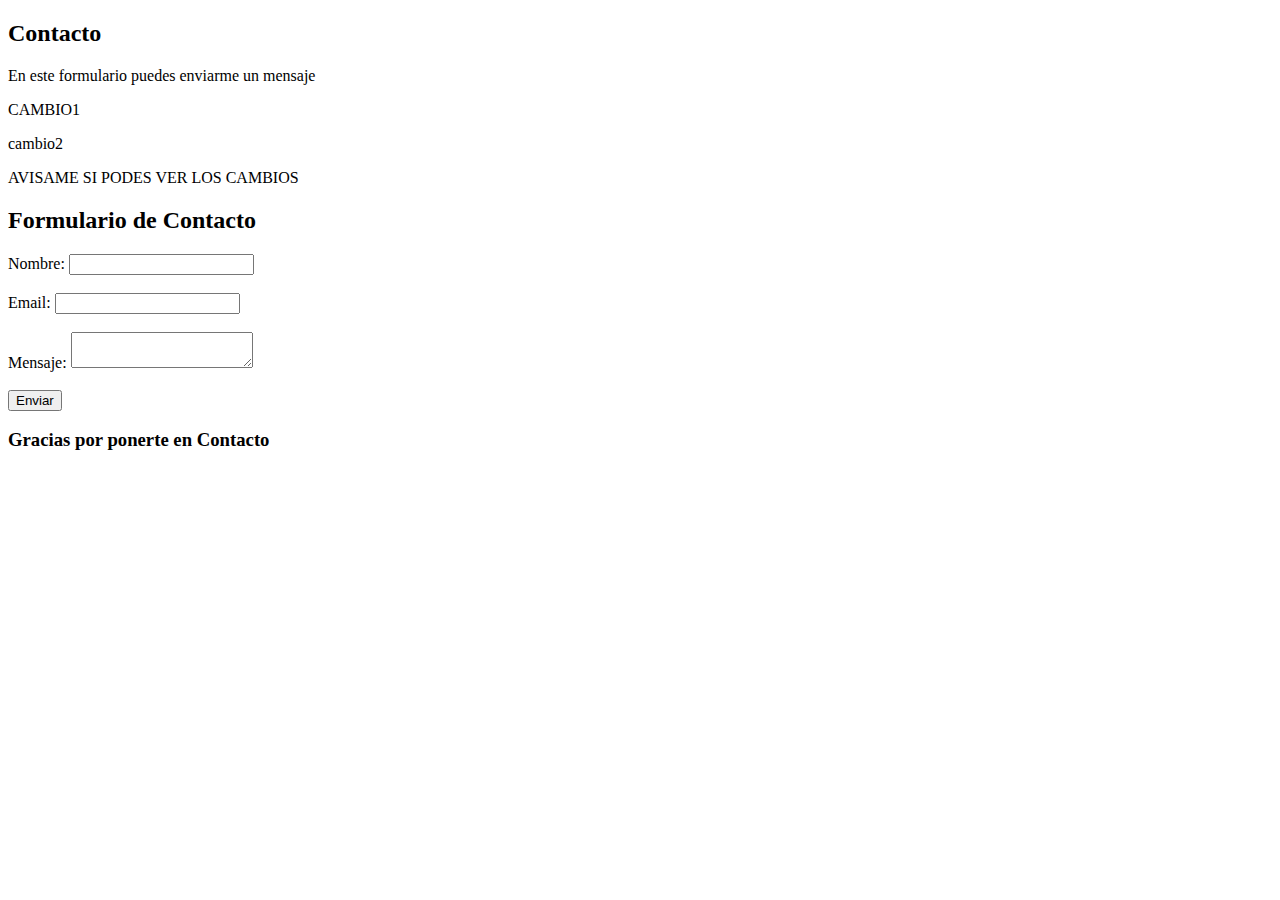
<file: contacto.html>
<!DOCTYPE html>
<html>
<head>
  <title>Formulario de Contacto</title>
</head>
<body>
    <h2>Contacto</h2>
  
  <P>
    En este formulario puedes enviarme un mensaje
  </P>
<p>CAMBIO1</p>
<p>cambio2</p>
<p>AVISAME SI PODES VER LOS CAMBIOS</p>


  <h2>Formulario de Contacto</h2> 
  <form action="procesar_formulario.php" method="POST">
    <label for="nombre">Nombre:</label>
    <input type="text" id="nombre" name="nombre" required><br><br>

    <label for="email">Email:</label>
    <input type="email" id="email" name="email" required><br><br>

    <label for="mensaje">Mensaje:</label>
    <textarea id="mensaje" name="mensaje" required></textarea><br><br>

    <input type="submit" value="Enviar">
  </form>
  <h3>Gracias por ponerte en Contacto
  </h3>
</body>
</html>
</file>
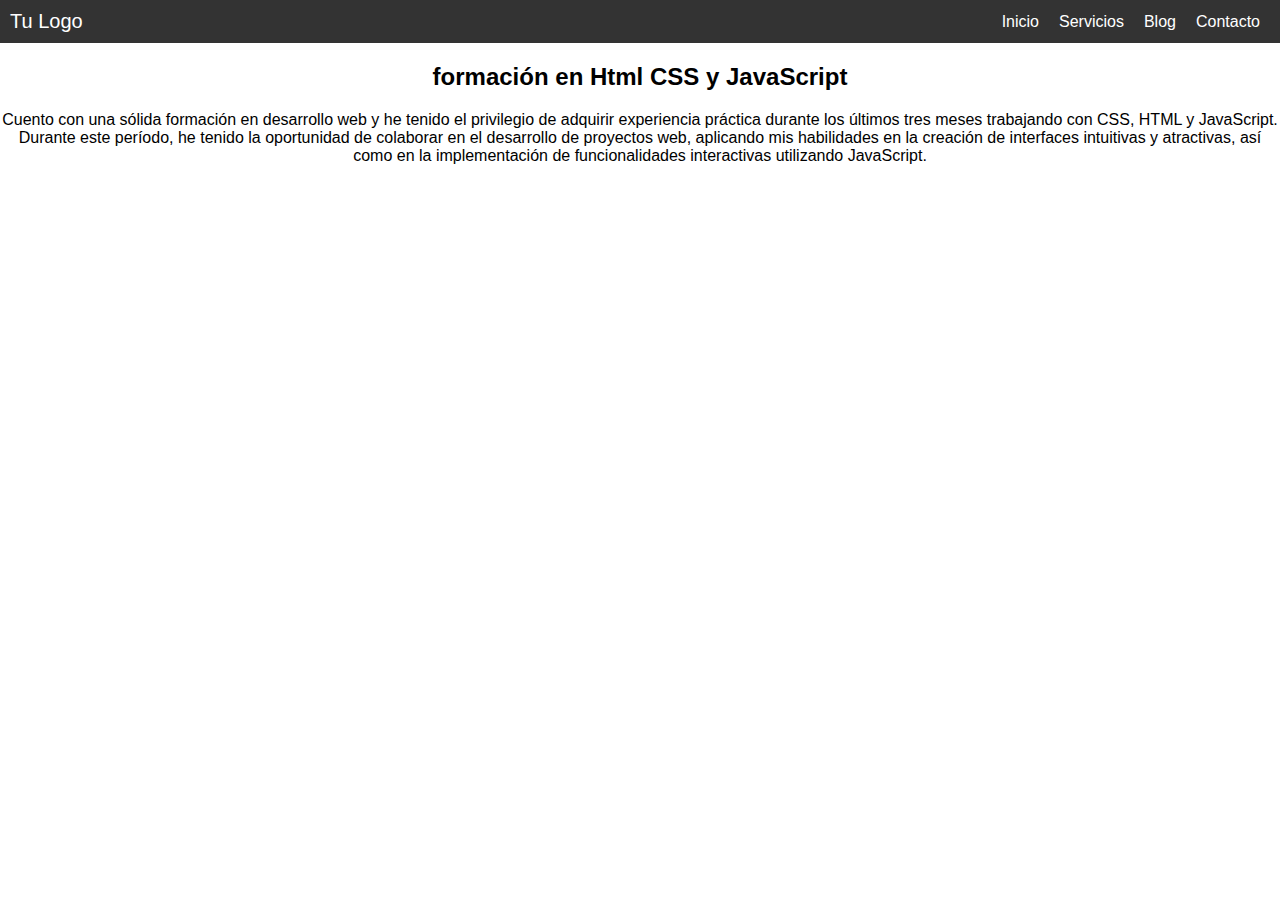
<file: slideer.html>
<!DOCTYPE html>
<html lang="en">
<head>
  <meta charset="UTF-8">
  <meta name="viewport" content="width=device-width, initial-scale=1.0">
  <title>Document</title>
  <link rel="stylesheet" href="sliiider.css">
</head>
<body>
  <nav>
    <div class="logo">
        <a href="#">Tu Logo</a>
    </div>
    <div class="menu">
        <ul>
            <li><a href="slideer.html">Inicio</a></li>
            <li><a href="servicios.html">Servicios</a></li>
            <li><a href="blog.html">Blog</a></li>
            <li><a href="contacto.html">Contacto</a></li>
        </ul>
    </div>
    <div class="toggle" onclick="toggleMenu();">menu</div>
</nav>
  <div class="slider-container">
    <div class="slide">
      <h2>formación en Html CSS y JavaScript</h2>
      <p>Cuento con una sólida formación en desarrollo web y he tenido el privilegio de adquirir experiencia práctica durante los últimos tres meses
         trabajando con CSS, HTML y JavaScript. Durante este período, he tenido la oportunidad de colaborar en el desarrollo de proyectos web, 
         aplicando mis habilidades en la creación de interfaces intuitivas y atractivas, así como en la implementación
          de funcionalidades interactivas utilizando JavaScript.</p>
    </div>
    
    <div class="slide">
      <h2>Html</h2>
      <p>En cuanto a HTML, he utilizado esta tecnología para construir la estructura y el esqueleto de las páginas web.
         Estoy familiarizado/a con las etiquetas y elementos principales, así como con la semántica HTML5,
         lo que me permite crear contenido accesible y correctamente estructurado.</p>
    </div>
    
    <div class="slide">
      <h2>En Cuanto a Mi</h2>
      <p>Soy una persona altamente motivada, con habilidades de resolución de problemas y capacidad para trabajar en equipo. Mi pasión por el desarrollo web y
         mi disposición para aprender y crecer constantemente me han permitido asimilar rápidamente los conceptos clave </p>
    </div>
    
    <div class="slide">
      <h2>Título del Slide 4</h2>
      <p>Contenido relacionado con proyectos destacados como desarrollador web.</p>
    </div>
    
    <div class="slide">
      <h2>Título del Slide 5</h2>
      <p>Contenido relacionado con la pasión y motivación como desarrollador web.</p>
    </div>
    
    <div class="slide">
      <h2>Título del Slide 6</h2>
      <p>Contenido relacionado con los detalles de contacto.</p>
    </div>
  </div>
  <script src="sliider.js"></script>
</body>
</html>
</file>
<file: sliiider.css>
/* styles.css */

/* Estilos generales */
body {
    margin: 0;
    padding: 0;
    font-family: Arial, sans-serif;
}

/* Estilos del menú */
 
nav {
    background-color: #333;
    color: #fff;
    display: flex;
    justify-content: space-between;
    align-items: center;
    padding: 10px;
}

.logo a {
    color: #fff;
    text-decoration: none;
    font-size: 20px;
}

.menu ul {
    list-style:none;
    margin: 0;
    padding: 0;
    display: flex;
}

.menu ul li {
    margin: 0 10px;
}

.menu ul li a {
    color: #fff;
    text-decoration: none;
}

.toggle {
    width: 25px;
    height: 25px;
    background-color: #fff;
    cursor: pointer;
    display: none;
}

/* Estilos para el diseño responsive */
@media (max-width: 768px) {
    
    .menu{
       position: fixed;
       top: 0;
       left: 0;
       background-color:e0e0e0;
    }
    .menu ul {
        display: none;
    }

    .toggle {
        display: block;
        background-color: #8b5050;
    }

    .toggle:before, .toggle:after {
        content: '';
        position: absolute;
        background-color: #fff;
        width: 100%;
        height: 2px;
    }

    .toggle:before {
        transform: translateY(-6px);
    }

    .toggle:after {
        transform: translateY(4px);
    }
    .toggle:active{
        transform: translate(2px);
        box-shadow: 0 2px 4px rgba(0, 0, 0, 0.2);
    }
}



.slider-container {
    width: 100%;
    height: 400px; /* Ajusta la altura según tus necesidades */
    overflow: hidden;
    position: relative;
  }
  
  .slide {
    width: 100%;
    height: 100%;
    display: inline-block;
    text-align: center;
  }
  
  .slide h2 {
    font-size: 24px;
  }
  
  .slide p {
    font-size: 16px;
  }
</file>
